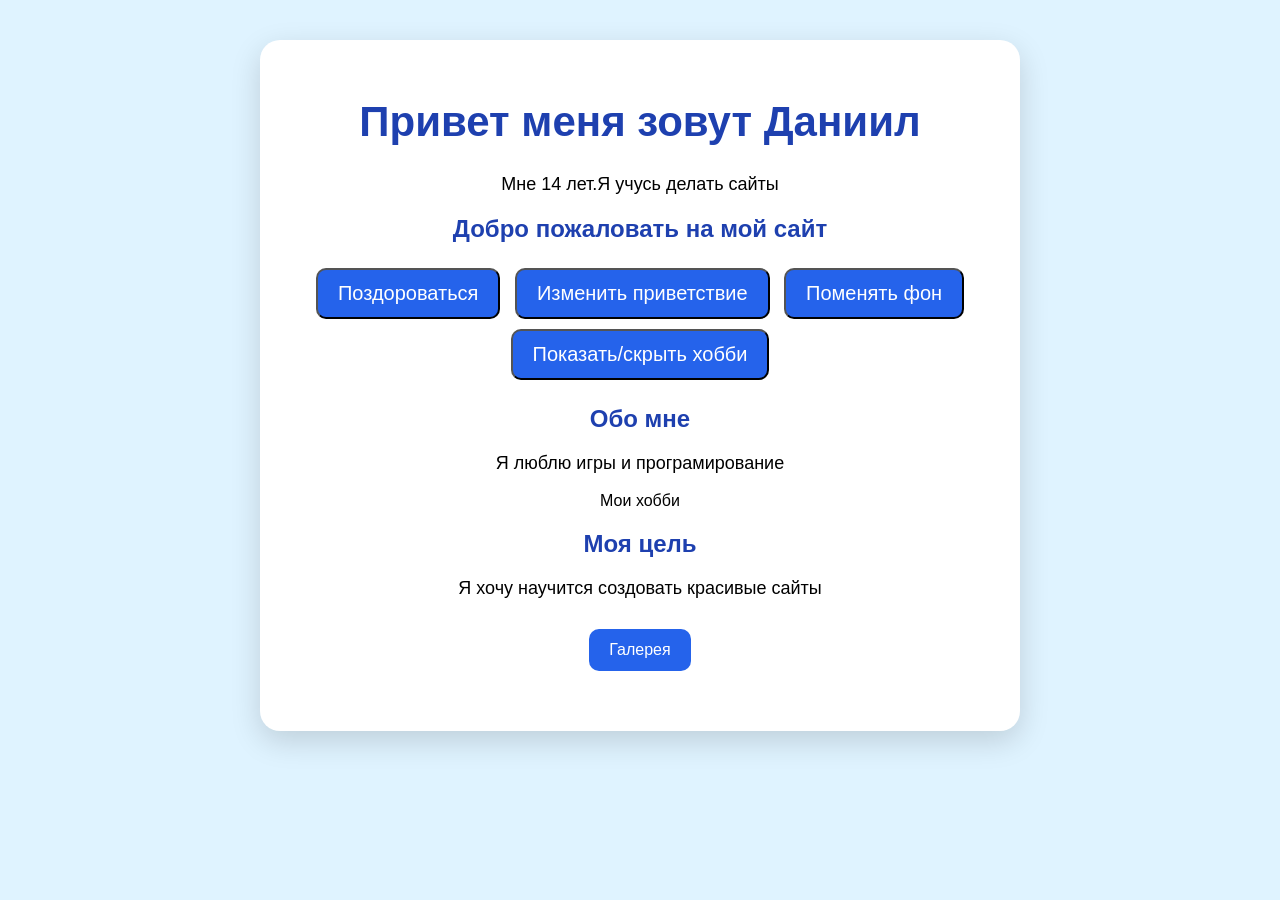
<file: index.html>
<!DOCTYPE html>
<html>
<head>
    <title>Мой первый сайт</title>
    <link rel="stylesheet" href="CSS/style.css">
</head>
<body>
<div class="card">
    <h1>Привет меня зовут Даниил</h1>
    <p>Мне 14 лет.Я учусь делать сайты</p>
    <h2 id="WelcomeText">Добро пожаловать на мой сайт</h2>
     
    <button onclick="sayHello()">Поздороваться</button>
    <button onclick="changeWelcomeText()">Изменить приветствие</button>
    <button onclick="changeBackground()">Поменять фон</button>
    <button onclick="toggleHobby()">Показать/скрыть хобби</button>

    <p id="hobbyText" style="display: none;">
        Мое любимое хобби - скалолазание
    </p>
    
    <h2>Обо мне</h2>
    <p>Я люблю игры и програмирование</p>
    <h>Мои хобби</h>
    <h2>Моя цель</h2>
    <p>Я хочу научится создовать красивые сайты</p>
        <nav><a href="gallery.html">Галерея</a></nav>
</div>
<script src="js/script.js"></script>
</body>
</html>
</file>
<file: CSS/style.css>
body {
    background-color: #dff3ff;
    font-family: Arial, sans-serif;
    text-align: center;
    margin: 0;
}

.card {
    background-color: white;
    width: 700px;
    margin: 40px auto;
    padding: 30px;
    border-radius: 20px;
    box-shadow: 0 10px 30px rgba(0, 0, 0, 0.15);
}

h1 {
    color: #1e40af;
    font-size: 42px;
}

h2 {
    color: #1e40af;
}

p {
    font-size: 18px;
}

ul {
    text-align: left;
    display: inline-block;
    font-size: 18px;
}

nav {
    margin: 25px 0;
}

nav a {
    text-decoration: none;
    background-color: #2563eb;
    color: white;
    padding: 12px 20px;
    margin: 5px;
    border-radius: 10px;
    display: inline-block;
}

nav a:hover {
    background-color: #1e40af;
}

.gallery {
    display: flex;
    flex-wrap: wrap;
    gap: 15px;
    justify-content: end;
}

.gallery img {
    width: 250px;
    height: 170px;
    object-fit: cover;
    border-radius: 15px;
    transition: 0.3s;
}

.gallery img:hover {
    transform: scale(1.25);
}

button {
    background-color:#2563eb ;
    color: white;
    border-radius: 10px;
    padding: 12px 20px;
    margin: 5px;
    font-size: 20px;
}
</file>
